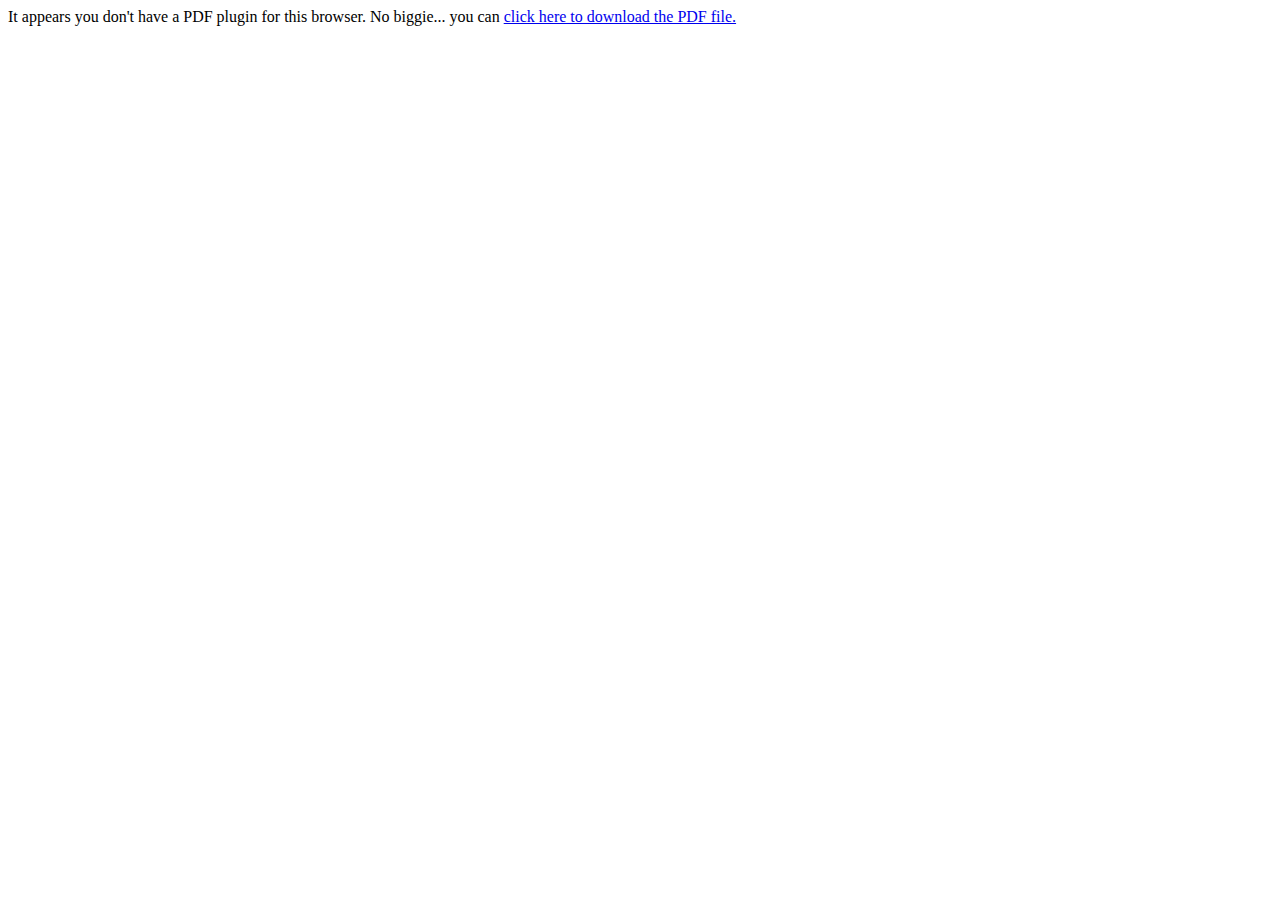
<file: app/templates/pdf.html>
<html>
<head>
</head>
<body>
<object data="myfile.pdf" type="application/pdf" width="100%" height="100%">
 
  <p>It appears you don't have a PDF plugin for this browser.
  No biggie... you can <a href="myfile.pdf">click here to
  download the PDF file.</a></p>
  
</object>
</body>
</html>
</file>
